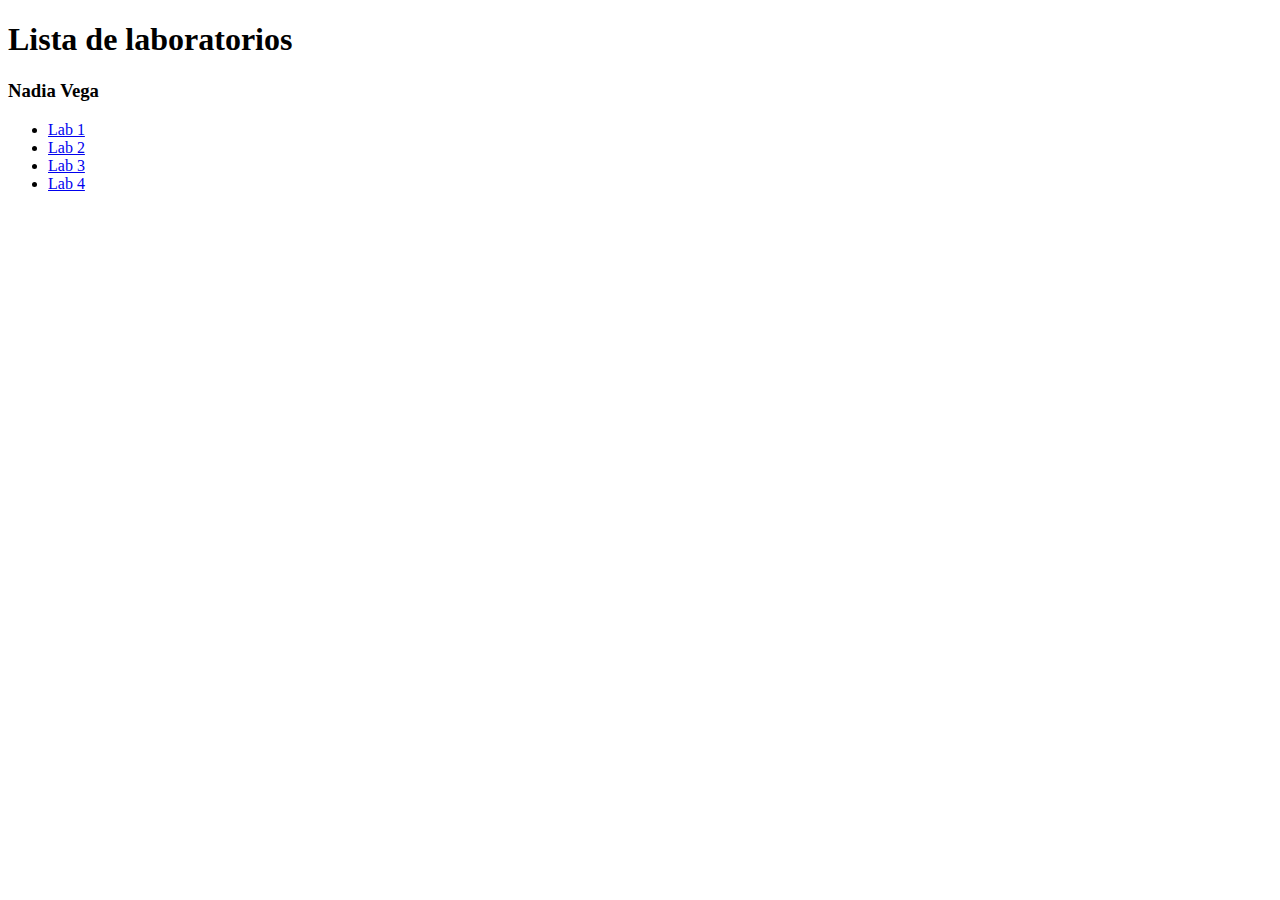
<file: index.html>
<!DOCTYPE html>
<html lang="en">
<head>
    <meta charset="UTF-8">
    <meta http-equiv="X-UA-Compatible" content="IE=edge">
    <meta name="viewport" content="width=device-width, initial-scale=1.0">
    <title>Laboratorios</title>
</head>
<body>
    <h1>Lista de laboratorios</h1>
    <h3>Nadia Vega</h3>
    <ul>
        <li><a href="Lab1/index.html">Lab 1</a></li>
        <li><a href="Lab2/index.html">Lab 2</a></li>
        <li><a href="Lab3/index.html">Lab 3</a></li>
        <li><a href="Lab4/index.html">Lab 4</a></li>
        <!-- <li><a href="Lab2/index.html">Lab 2</a></li> -->
    </ul>
</body>
</html>
</file>
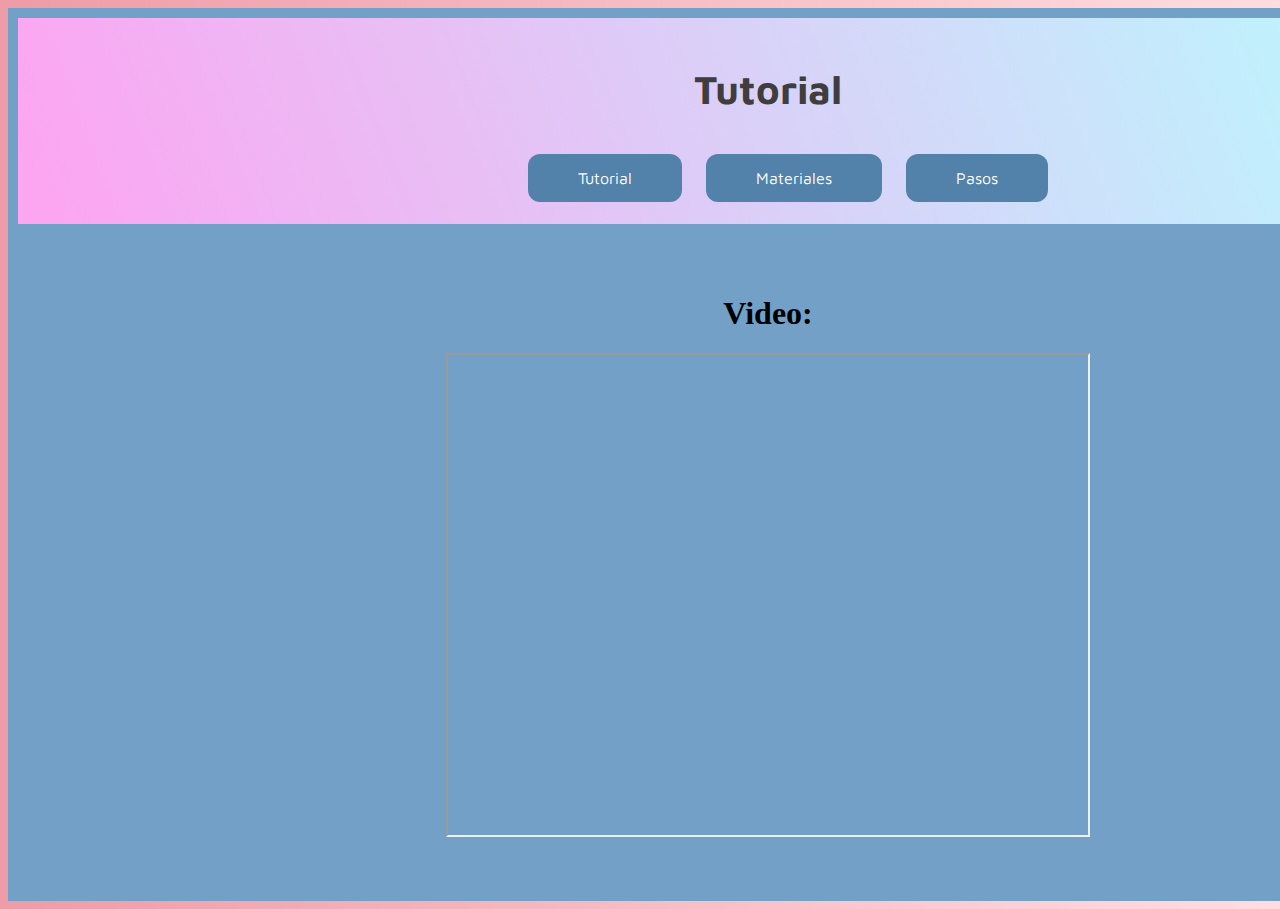
<file: Labs/index1.html>
<!DOCTYPE html>
<html lang="en">

<head>
    <meta charset="UTF-8">
    <meta http-equiv="X-UA-Compatible" content="IE=edge">
    <meta name="viewport" content="width=device-width, initial-scale=1.0">
    <link rel="stylesheet" type="text/css" href="styles.css">
    <link rel="preconnect" href="https://fonts.googleapis.com">
    <link rel="preconnect" href="https://fonts.gstatic.com" crossorigin>
    <link href="https://fonts.googleapis.com/css2?family=Maven+Pro&display=swap" rel="stylesheet">
    <title>Tutorial</title>
</head>

<body>
    <div id="contenedor">
        <div id="header">
            <h1>Tutorial</h1>
            <ul>
                <li><a href="index.html">Tutorial</a></li>
                <li><a href="ingredientes.html">Materiales</a></li>
                <li><a href="pasos.html">Pasos</a></li>
            </ul>
        </div>
        <div id="video">
            <h1>Video:</h1>
            <iframe src="https://youtu.be/NU6rEnn2f4U" width="640"
                height="480" allow="autoplay"></iframe>
        </div>
    </div>
</body>

</html>
</file>
<file: Labs/styles.css>
body {
  background: linear-gradient(to right, #ee9ca7, #ffdde1); /* W3C, IE 10+/ Edge, Firefox 16+, Chrome 26+, Opera 12+, Safari 7+ */
}

#contenedor {
    width: 1500px;
    background-color: #73A0C7;
    margin: 0 auto;
    height: 100%;
    padding: 10px;
}

#header {
    text-align: center;
    background: linear-gradient(68.6deg, rgb(252, 165, 241) 1.8%, rgb(181, 255, 255) 100.5%);
    padding: 20px;
}

#header h1 {
    font-family: 'Maven Pro', 'bold';
    padding-bottom: 30px;
    font-size: 40px;
    color: rgb(63, 61, 61);
}

#header ul li {
    display: inline;
    margin: 0 10px;
}

#header ul li a {
    font-family: 'Maven Pro', 'bold';
    text-decoration: none;
    background-color: #5281A9;
    padding: 15px;
    border-radius: 12px;
    color: #ffffff;
    padding-left: 50px;
    padding-right: 50px;
}

#header ul li a:hover {
    background-color: black;
    text-decoration: underline;
    color: pink;
}

#video {
    padding: 50px 0;
    text-align: center;
}

#materiales {
    padding: 50px 0;
    text-align: center;
}
#material {

}
#mat{
    height: 800px;
    width: auto;
}
#pasos {
    padding: 50px 0;
    text-align: center;
}
table, th, td {
  border: 1px solid black;
  border-collapse: collapse;
  padding-bottom: 10px;
  }
  th{
      font-size: 20px;
      color: white;
  }
#tabla{
margin-left: auto;
  margin-right: auto;
}
.imagen-paso{
    width: 500px;
    height: 600px;

}
</file>
